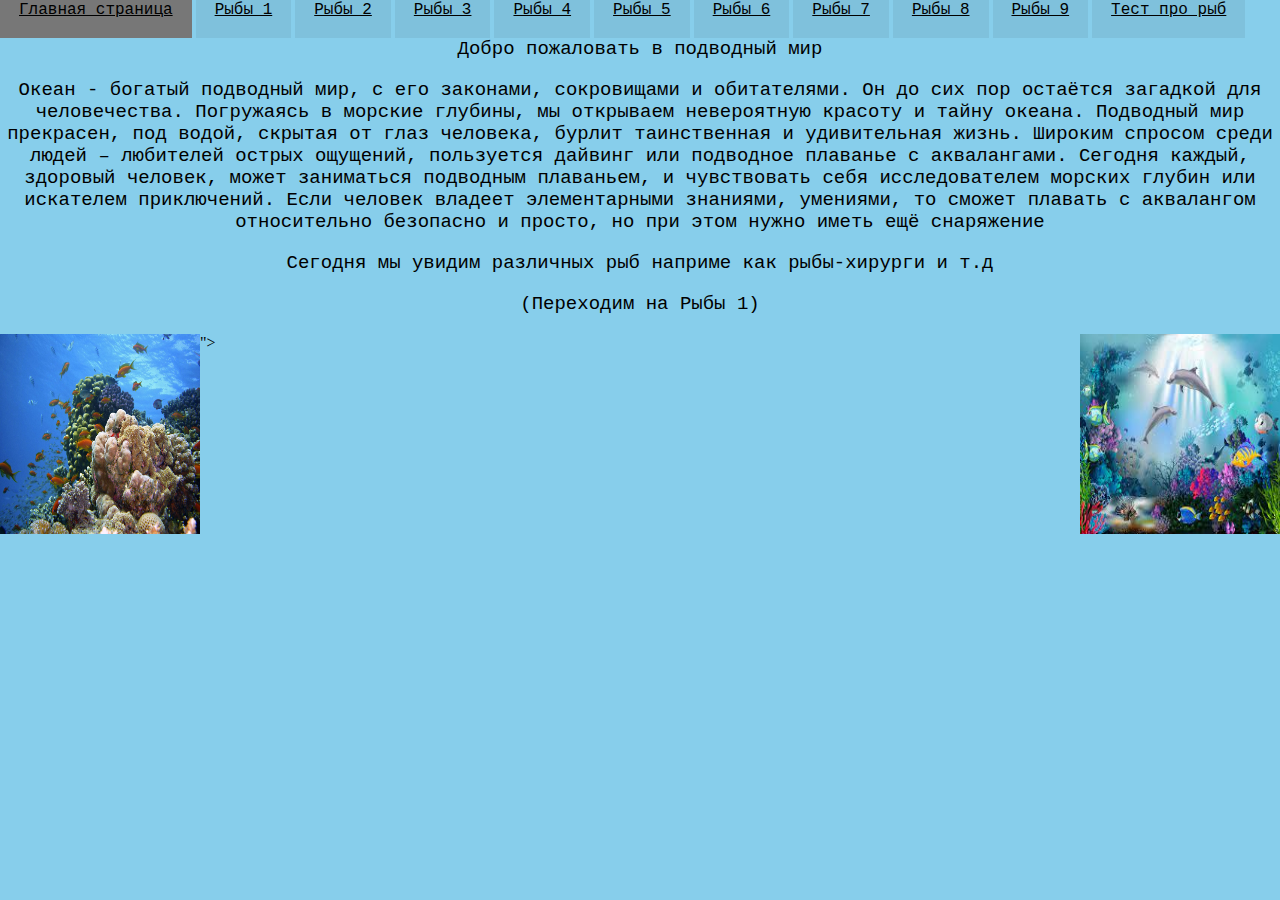
<file: index.html>
<!DOCTYPE html>
<html>
<head>
	<meta charset="utf-8">
	<meta name="viewport" content="width=device-width, initial-scale=1">
	<title>Хакатон</title>
	<link rel="stylesheet" type="text/css" href="style.css">
</head>
<body>
	<header><a href="index.html">Главная страница</a>
		<a href="Рыбы1.html">Рыбы 1</a>
		<a href="Рыбы2.html">Рыбы 2</a>
		<a href="Рыбы3.html">Рыбы 3</a>
		<a href="Рыбы4.html">Рыбы 4</a>
		<a href="Рыбы5.html">Рыбы 5</a>
		<a href="Рыбы6.html">Рыбы 6</a>
		<a href="Рыбы7.html">Рыбы 7</a>
		<a href="Рыбы8.html">Рыбы 8</a>
		<a href="Рыбы9.html">Рыбы 9</a>
		<a href="Тест про рыб.html">Тест про рыб</a>
	</header>
	

  <p class="n_p">Добро пожаловать в подводный мир</p>
  <p class="n_p">Океан - богатый подводный мир, с его законами, сокровищами и обитателями. Он до сих пор остаётся загадкой для человечества. Погружаясь в морские глубины, мы открываем невероятную красоту и тайну океана. Подводный мир прекрасен, под водой, скрытая от глаз человека, бурлит таинственная и удивительная жизнь.
Широким спросом среди людей – любителей острых ощущений, пользуется дайвинг или подводное плаванье с аквалангами. Сегодня каждый, здоровый человек, может заниматься подводным плаваньем, и чувствовать себя исследователем морских глубин или искателем приключений. Если человек владеет элементарными знаниями, умениями, то сможет плавать с аквалангом относительно безопасно и просто, но при этом нужно иметь ещё снаряжение</p>
  <p class="n_p">Сегодня мы увидим различных рыб наприме как рыбы-хирурги и т.д
  	<p class="n_p">(Переходим на Рыбы 1)
  </p>
 "> <img class="left" src="img/pic1.jpg" width="200"height="200">
  <img class="right" src="img/pic2.jpeg"width="200"height="200">
</body>
</html>
</file>
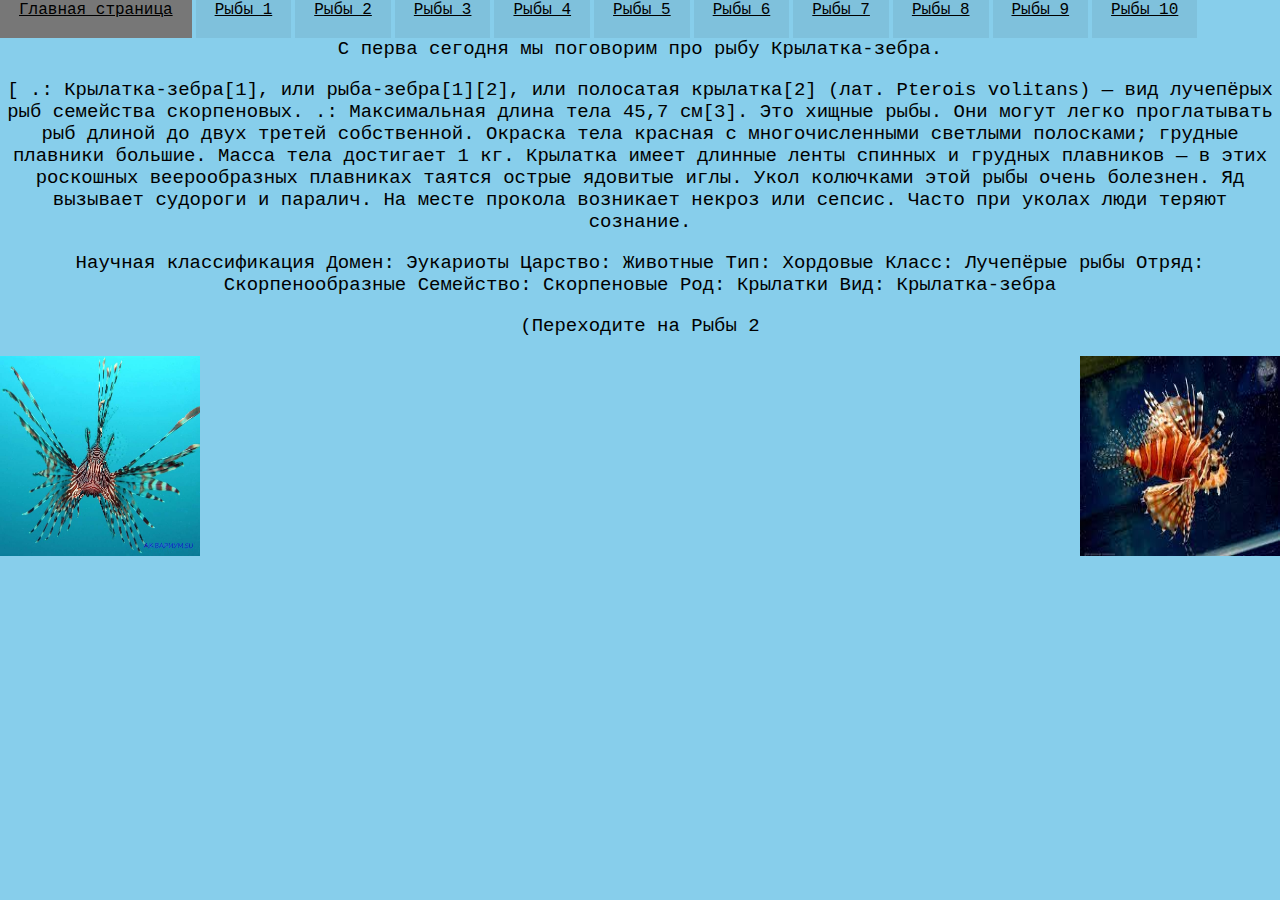
<file: Рыбы1.html>
<!DOCTYPE html>
<html>
<head>
	<meta charset="utf-8">
	<meta name="viewport" content="width=device-width, initial-scale=1">
	<title>Рыбы 1</title>
	<link rel="stylesheet" type="text/css" href="style.css">
</head>
<body>
	<header><a href="index.html">Главная страница</a>
		<a href="Рыбы1.html">Рыбы 1</a>
		<a href="Рыбы2.html">Рыбы 2</a>
		<a href="Рыбы3.html">Рыбы 3</a>
		<a href="Рыбы4.html">Рыбы 4</a>
		<a href="Рыбы5.html">Рыбы 5</a>
		<a href="Рыбы6.html">Рыбы 6</a>
		<a href="Рыбы7.html">Рыбы 7</a>
		<a href="Рыбы8.html">Рыбы 8</a>
		<a href="Рыбы9.html">Рыбы 9</a>
		<a href="Тест про рыб.html">Рыбы 10</a>
	</header>
	
<p class="n_p">С перва сегодня мы поговорим про рыбу Крылатка-зебра.</p>
  <p class="n_p">[ .: Крылатка-зебра[1], или рыба-зебра[1][2], или полосатая крылатка[2] (лат. Pterois volitans) — вид лучепёрых рыб семейства скорпеновых.
 .: Максимальная длина тела 45,7 см[3]. Это хищные рыбы. Они могут легко проглатывать рыб длиной до двух третей собственной. Окраска тела красная с многочисленными светлыми полосками; грудные плавники большие. Масса тела достигает 1 кг. Крылатка имеет длинные ленты спинных и грудных плавников — в этих роскошных веерообразных плавниках таятся острые ядовитые иглы. Укол колючками этой рыбы очень болезнен. Яд вызывает судороги и паралич. На месте прокола возникает некроз или сепсис. Часто при уколах люди теряют сознание.
 </p>
  <p class="n_p">Научная классификация
Домен:	Эукариоты
Царство:	Животные
Тип:	Хордовые
Класс:	Лучепёрые рыбы
Отряд:	Скорпенообразные
Семейство:	Скорпеновые
Род:	Крылатки
Вид:	Крылатка-зебра</p>
  <p class="n_p">(Переходите на Рыбы 2</p>
 <img class="left" src="img/pic3.jpg" width="200"height="200">
  <img class="right" src="img/pic4.jpeg"width="200"height="200">
</body>
</html>
</file>
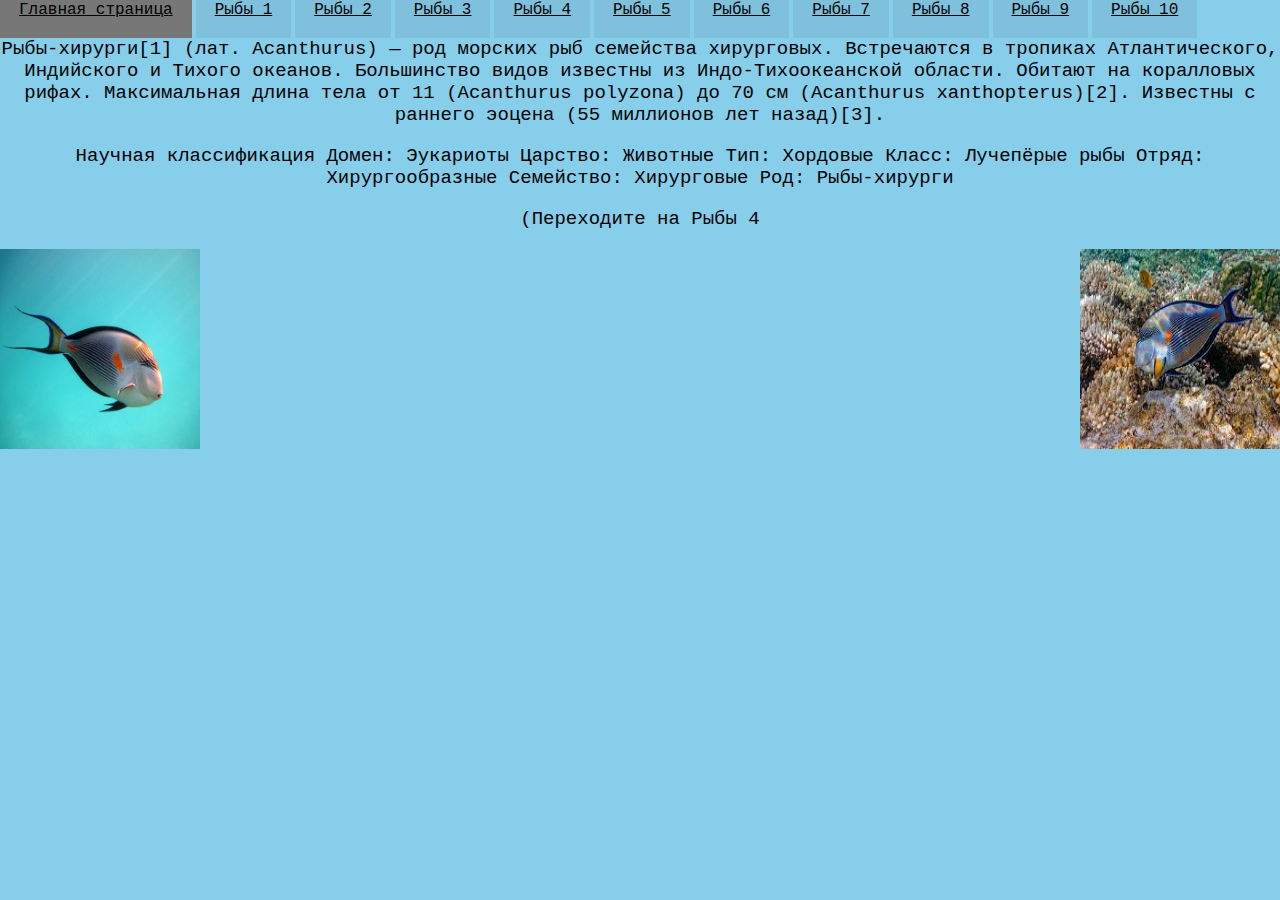
<file: Рыбы3.html>
<!DOCTYPE html>
<html>
<head>
	<meta charset="utf-8">
	<meta name="viewport" content="width=device-width, initial-scale=1">
	<title>Рыбы3</title>
	<link rel="stylesheet" type="text/css" href="style.css">
</head>
<body>
  <header><a href="index.html">Главная страница</a>
		<a href="Рыбы1.html">Рыбы 1</a>
		<a href="Рыбы2.html">Рыбы 2</a>
		<a href="Рыбы3.html">Рыбы 3</a>
		<a href="Рыбы4.html">Рыбы 4</a>
		<a href="Рыбы5.html">Рыбы 5</a>
		<a href="Рыбы6.html">Рыбы 6</a>
		<a href="Рыбы7.html">Рыбы 7</a>
		<a href="Рыбы8.html">Рыбы 8</a>
		<a href="Рыбы9.html">Рыбы 9</a>
		<a href="Тест про рыб.html">Рыбы 10</a>
	</header>
	<p class="n_p">Рыбы-хирурги[1] (лат. Acanthurus) — род морских рыб семейства хирурговых. Встречаются в тропиках Атлантического, Индийского и Тихого океанов. Большинство видов известны из Индо-Тихоокеанской области. Обитают на коралловых рифах. Максимальная длина тела от 11 (Acanthurus polyzona) до 70 см (Acanthurus xanthopterus)[2]. Известны с раннего эоцена (55 миллионов лет назад)[3].</p>
	<p class="n_p">Научная классификация
Домен:	Эукариоты
Царство:	Животные
Тип:	Хордовые
Класс:	Лучепёрые рыбы
Отряд:	Хирургообразные
Семейство:	Хирурговые
Род:	Рыбы-хирурги</p>
		<p class="n_p">(Переходите на Рыбы 4</p>
		 <img class="left" src="img/pic7.jpg" width="200"height="200">
         <img class="right" src="img/pic8.jpeg"width="200"height="200">
</body>
</html>
</file>
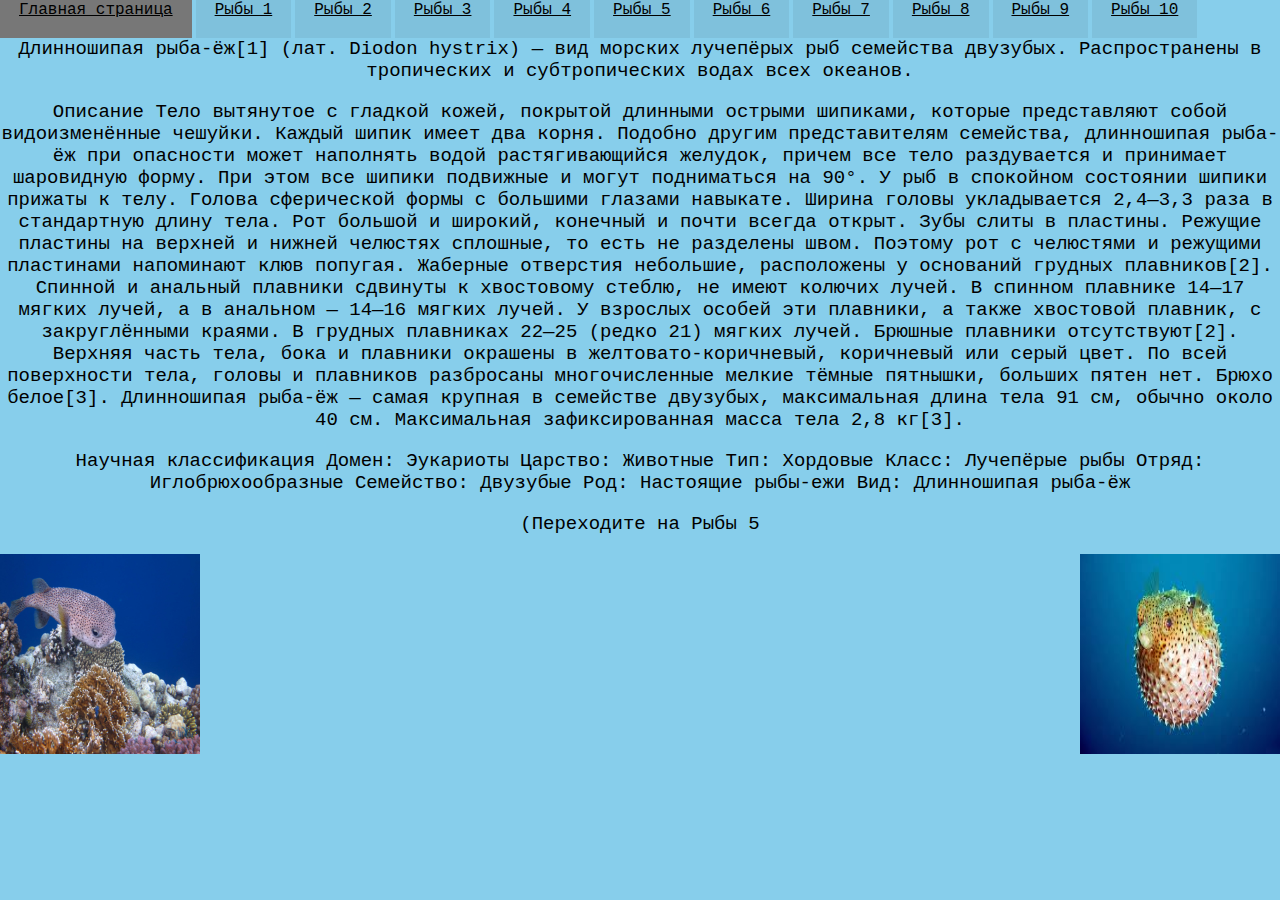
<file: Рыбы4.html>
<!DOCTYPE html>
<html>
<head>
	<meta charset="utf-8">
	<meta name="viewport" content="width=device-width, initial-scale=1">
	<title>4</title>
	<link rel="stylesheet" type="text/css" href="style.css">
</head>
<body>
  <header><a href="index.html">Главная страница</a>
		<a href="Рыбы1.html">Рыбы 1</a>
		<a href="Рыбы2.html">Рыбы 2</a>
		<a href="Рыбы3.html">Рыбы 3</a>
		<a href="Рыбы4.html">Рыбы 4</a>
		<a href="Рыбы5.html">Рыбы 5</a>
		<a href="Рыбы6.html">Рыбы 6</a>
		<a href="Рыбы7.html">Рыбы 7</a>
		<a href="Рыбы8.html">Рыбы 8</a>
		<a href="Рыбы9.html">Рыбы 9</a>
		<a href="Тест про рыб.html">Рыбы 10</a>
	</header>
	<p class="n_p">Длинношипая рыба-ёж[1] (лат. Diodon hystrix) — вид морских лучепёрых рыб семейства двузубых. Распространены в тропических и субтропических водах всех океанов.</p>
	<p class="n_p">Описание
Тело вытянутое с гладкой кожей, покрытой длинными острыми шипиками, которые представляют собой видоизменённые чешуйки. Каждый шипик имеет два корня. Подобно другим представителям семейства, длинношипая рыба-ёж при опасности может наполнять водой растягивающийся желудок, причем все тело раздувается и принимает шаровидную форму. При этом все шипики подвижные и могут подниматься на 90°. У рыб в спокойном состоянии шипики прижаты к телу. Голова сферической формы с большими глазами навыкате. Ширина головы укладывается 2,4—3,3 раза в стандартную длину тела. Рот большой и широкий, конечный и почти всегда открыт. Зубы слиты в пластины. Режущие пластины на верхней и нижней челюстях сплошные, то есть не разделены швом. Поэтому рот с челюстями и режущими пластинами напоминают клюв попугая. Жаберные отверстия небольшие, расположены у оснований грудных плавников[2].

Спинной и анальный плавники сдвинуты к хвостовому стеблю, не имеют колючих лучей. В спинном плавнике 14—17 мягких лучей, а в анальном — 14—16 мягких лучей. У взрослых особей эти плавники, а также хвостовой плавник, с закруглёнными краями. В грудных плавниках 22—25 (редко 21) мягких лучей. Брюшные плавники отсутствуют[2].

Верхняя часть тела, бока и плавники окрашены в желтовато-коричневый, коричневый или серый цвет. По всей поверхности тела, головы и плавников разбросаны многочисленные мелкие тёмные пятнышки, больших пятен нет. Брюхо белое[3].

Длинношипая рыба-ёж — самая крупная в семействе двузубых, максимальная длина тела 91 см, обычно около 40 см. Максимальная зафиксированная масса тела 2,8 кг[3].</p>
 <p class="n_p">Научная классификация
Домен:	Эукариоты
Царство:	Животные
Тип:	Хордовые
Класс:	Лучепёрые рыбы
Отряд:	Иглобрюхообразные
Семейство:	Двузубые
Род:	Настоящие рыбы-ежи
Вид:	Длинношипая рыба-ёж</p>
	<p class="n_p">(Переходите на Рыбы 5</p>
	 <img class="left" src="img/pic9.jpeg" width="200"height="200">
  <img class="right" src="img/pic10.jpeg"width="200"height="200">
</body>
</html>
</file>
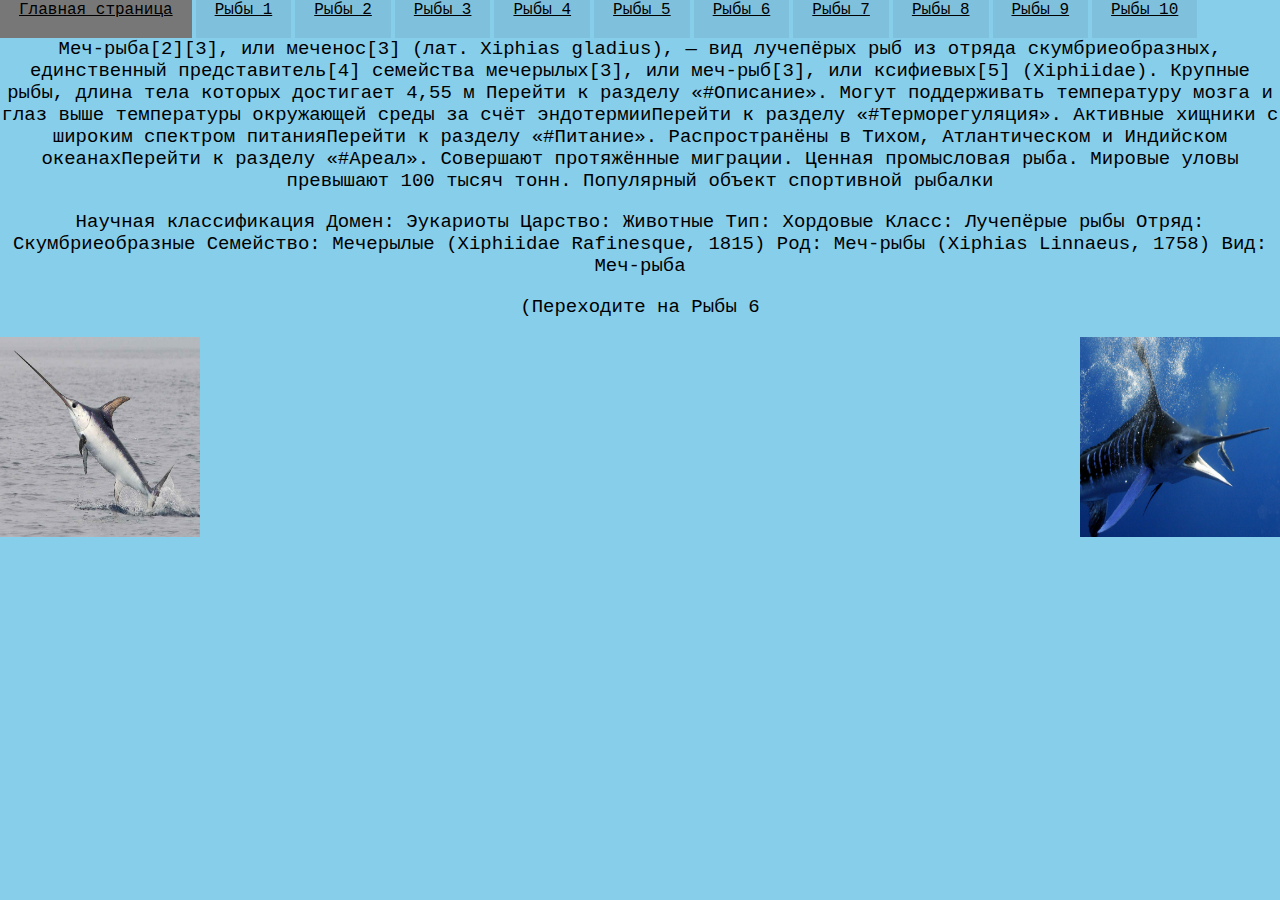
<file: Рыбы5.html>
<!DOCTYPE html>
<html>
<head>
	<meta charset="utf-8">
	<meta name="viewport" content="width=device-width, initial-scale=1">
	<title>5</title>
	<link rel="stylesheet" type="text/css" href="style.css">
</head>
<body>
  <header><a href="index.html">Главная страница</a>
		<a href="Рыбы1.html">Рыбы 1</a>
		<a href="Рыбы2.html">Рыбы 2</a>
		<a href="Рыбы3.html">Рыбы 3</a>
		<a href="Рыбы4.html">Рыбы 4</a>
		<a href="Рыбы5.html">Рыбы 5</a>
		<a href="Рыбы6.html">Рыбы 6</a>
		<a href="Рыбы7.html">Рыбы 7</a>
		<a href="Рыбы8.html">Рыбы 8</a>
		<a href="Рыбы9.html">Рыбы 9</a>
		<a href="Тест про рыб.html">Рыбы 10</a>
	</header>
	<p class="n_p">Меч-рыба[2][3], или меченос[3] (лат. Xiphias gladius), — вид лучепёрых рыб из отряда скумбриеобразных, единственный представитель[4] семейства мечерылых[3], или меч-рыб[3], или ксифиевых[5] (Xiphiidae). Крупные рыбы, длина тела которых достигает 4,55 м Перейти к разделу «#Описание». Могут поддерживать температуру мозга и глаз выше температуры окружающей среды за счёт эндотермииПерейти к разделу «#Терморегуляция». Активные хищники с широким спектром питанияПерейти к разделу «#Питание». Распространёны в Тихом, Атлантическом и Индийском океанахПерейти к разделу «#Ареал». Совершают протяжённые миграции. Ценная промысловая рыба. Мировые уловы превышают 100 тысяч тонн. Популярный объект спортивной рыбалки</p>
	<p class="n_p">Научная классификация
Домен:	Эукариоты
Царство:	Животные
Тип:	Хордовые
Класс:	Лучепёрые рыбы
Отряд:	Скумбриеобразные
Семейство:	Мечерылые (Xiphiidae Rafinesque, 1815)
Род:	Меч-рыбы (Xiphias Linnaeus, 1758)
Вид:	Меч-рыба</p>
		<p class="n_p">(Переходите на Рыбы 6</p>
		 <img class="left" src="img/pic11.jpg" width="200"height="200">
  <img class="right" src="img/pic12.jpg"width="200"height="200">
</body>
</html>
</file>
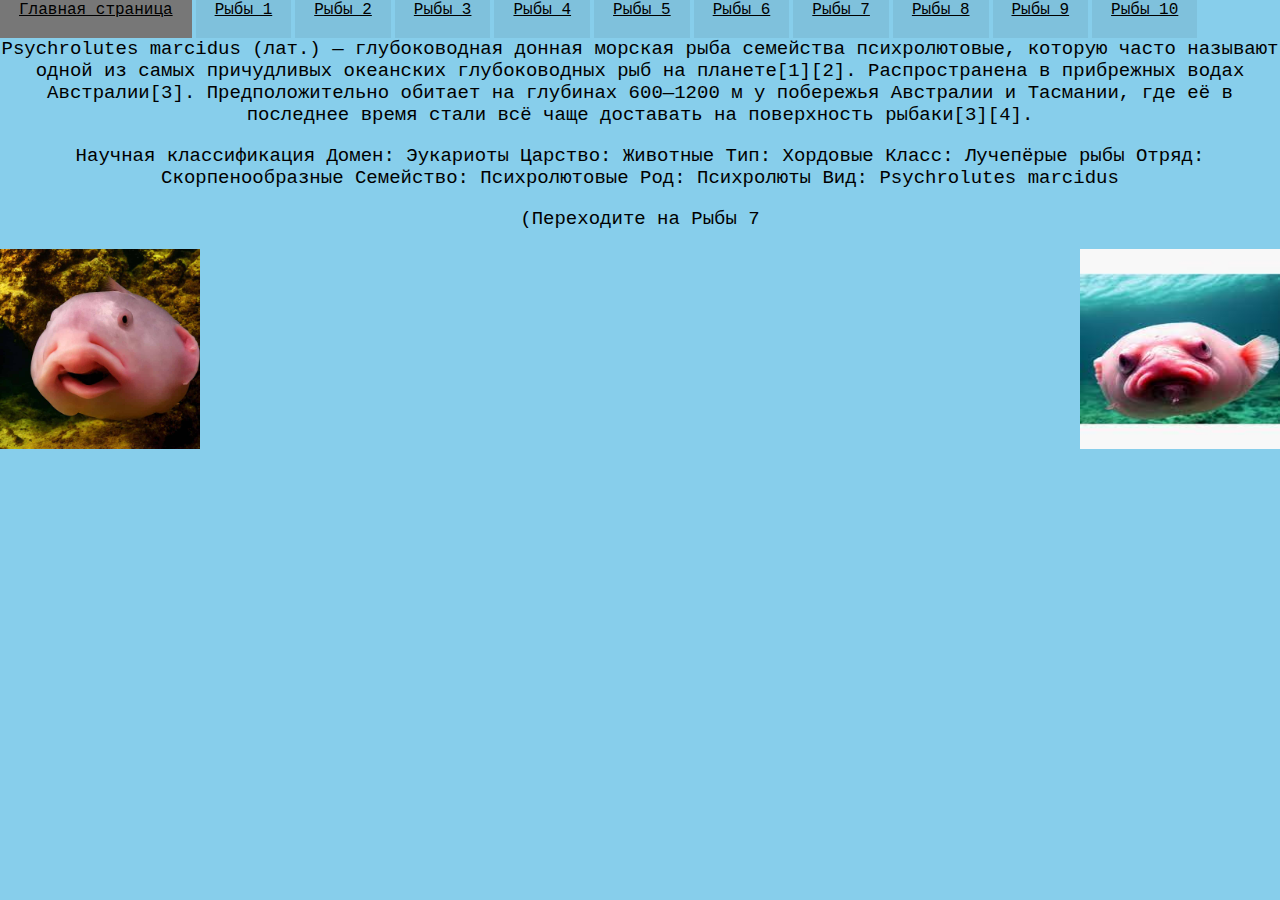
<file: Рыбы6.html>
<!DOCTYPE html>
<html>
<head>
	<meta charset="utf-8">
	<meta name="viewport" content="width=device-width, initial-scale=1">
	<title>6</title>
	<link rel="stylesheet" type="text/css" href="style.css">
</head>
<body>
  <header><a href="index.html">Главная страница</a>
		<a href="Рыбы1.html">Рыбы 1</a>
		<a href="Рыбы2.html">Рыбы 2</a>
		<a href="Рыбы3.html">Рыбы 3</a>
		<a href="Рыбы4.html">Рыбы 4</a>
		<a href="Рыбы5.html">Рыбы 5</a>
		<a href="Рыбы6.html">Рыбы 6</a>
		<a href="Рыбы7.html">Рыбы 7</a>
		<a href="Рыбы8.html">Рыбы 8</a>
		<a href="Рыбы9.html">Рыбы 9</a>
		<a href="Тест про рыб.html">Рыбы 10</a>
	</header>
	<p class="n_p">Psychrolutes marcidus (лат.) — глубоководная донная морская рыба семейства психролютовые, которую часто называют одной из самых причудливых океанских глубоководных рыб на планете[1][2]. Распространена в прибрежных водах Австралии[3]. Предположительно обитает на глубинах 600—1200 м у побережья Австралии и Тасмании, где её в последнее время стали всё чаще доставать на поверхность рыбаки[3][4].</p>
	<p class="n_p">Научная классификация
Домен:	Эукариоты
Царство:	Животные
Тип:	Хордовые
Класс:	Лучепёрые рыбы
Отряд:	Скорпенообразные
Семейство:	Психролютовые
Род:	Психролюты
Вид:	Psychrolutes marcidus </p>
		<p class="n_p">(Переходите на Рыбы 7</p>
		 <img class="left" src="img/pic13.jpg" width="200"height="200">
  <img class="right" src="img/pic14.jpeg"width="200"height="200">
</body>
</html>
</file>
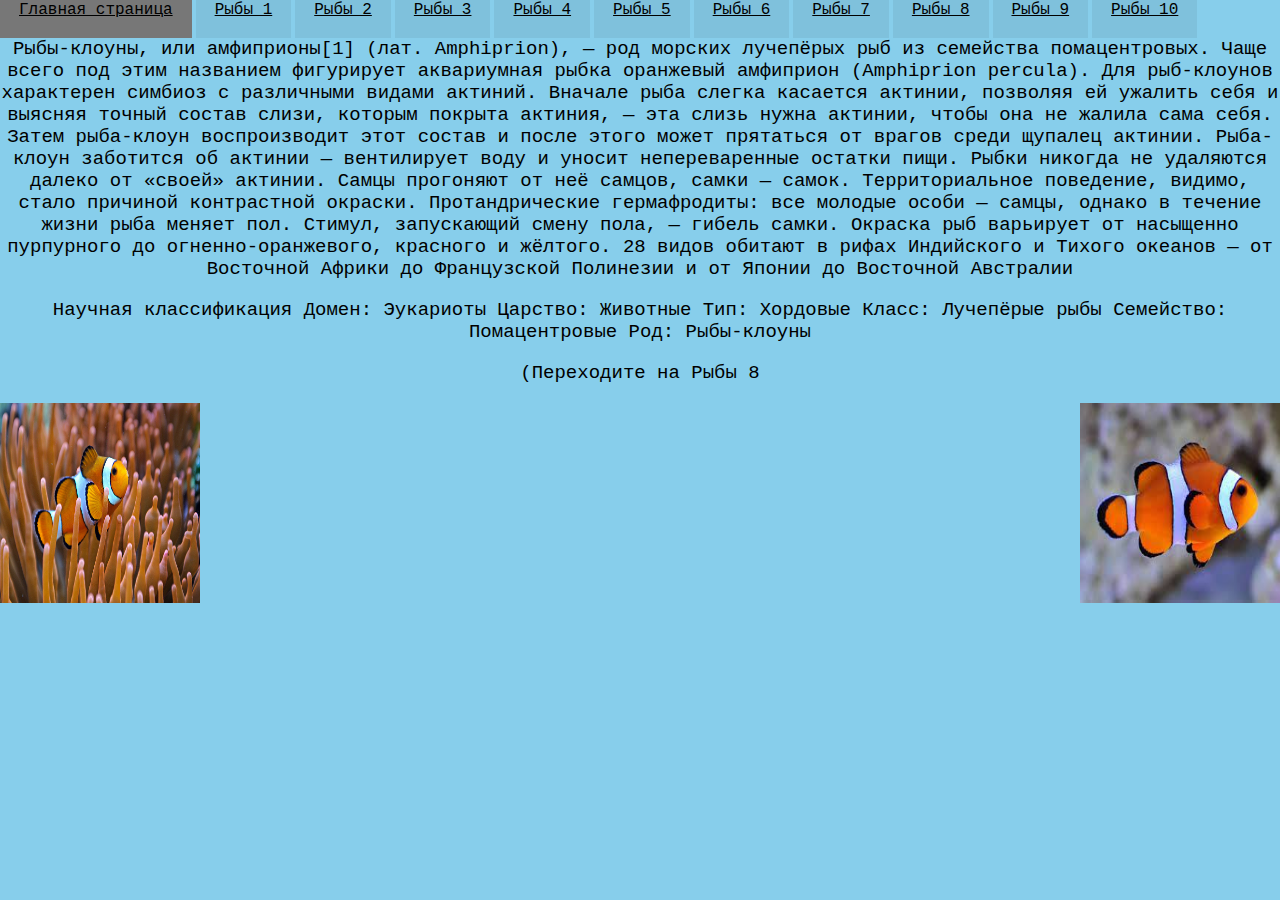
<file: Рыбы7.html>
<!DOCTYPE html>
<html>
<head>
	<meta charset="utf-8">
	<meta name="viewport" content="width=device-width, initial-scale=1">
	<title>7</title>
	<link rel="stylesheet" type="text/css" href="style.css">
</head>
<body>
  <header><a href="index.html">Главная страница</a>
		<a href="Рыбы1.html">Рыбы 1</a>
		<a href="Рыбы2.html">Рыбы 2</a>
		<a href="Рыбы3.html">Рыбы 3</a>
		<a href="Рыбы4.html">Рыбы 4</a>
		<a href="Рыбы5.html">Рыбы 5</a>
		<a href="Рыбы6.html">Рыбы 6</a>
		<a href="Рыбы7.html">Рыбы 7</a>
		<a href="Рыбы8.html">Рыбы 8</a>
		<a href="Рыбы9.html">Рыбы 9</a>
		<a href="Тест про рыб.html">Рыбы 10</a>
	</header>
	<p class="n_p">Рыбы-клоуны, или амфиприоны[1] (лат. Amphiprion), — род морских лучепёрых рыб из семейства помацентровых. Чаще всего под этим названием фигурирует аквариумная рыбка оранжевый амфиприон (Amphiprion percula).

Для рыб-клоунов характерен симбиоз с различными видами актиний. Вначале рыба слегка касается актинии, позволяя ей ужалить себя и выясняя точный состав слизи, которым покрыта актиния, — эта слизь нужна актинии, чтобы она не жалила сама себя. Затем рыба-клоун воспроизводит этот состав и после этого может прятаться от врагов среди щупалец актинии. Рыба-клоун заботится об актинии — вентилирует воду и уносит непереваренные остатки пищи. Рыбки никогда не удаляются далеко от «своей» актинии. Самцы прогоняют от неё самцов, самки — самок. Территориальное поведение, видимо, стало причиной контрастной окраски. Протандрические гермафродиты: все молодые особи — самцы, однако в течение жизни рыба меняет пол. Стимул, запускающий смену пола, — гибель самки.

Окраска рыб варьирует от насыщенно пурпурного до огненно-оранжевого, красного и жёлтого.

28 видов обитают в рифах Индийского и Тихого океанов — от Восточной Африки до Французской Полинезии и от Японии до Восточной Австралии</p>
	<p class="n_p">Научная классификация
Домен:	Эукариоты
Царство:	Животные
Тип:	Хордовые
Класс:	Лучепёрые рыбы
Семейство:	Помацентровые
Род:	Рыбы-клоуны</p>
		<p class="n_p">(Переходите на Рыбы 8</p>
		 <img class="left" src="img/pic15.jpg" width="200"height="200">
  <img class="right" src="img/pic16.jpeg"width="200"height="200">
</body>
</html>
</file>
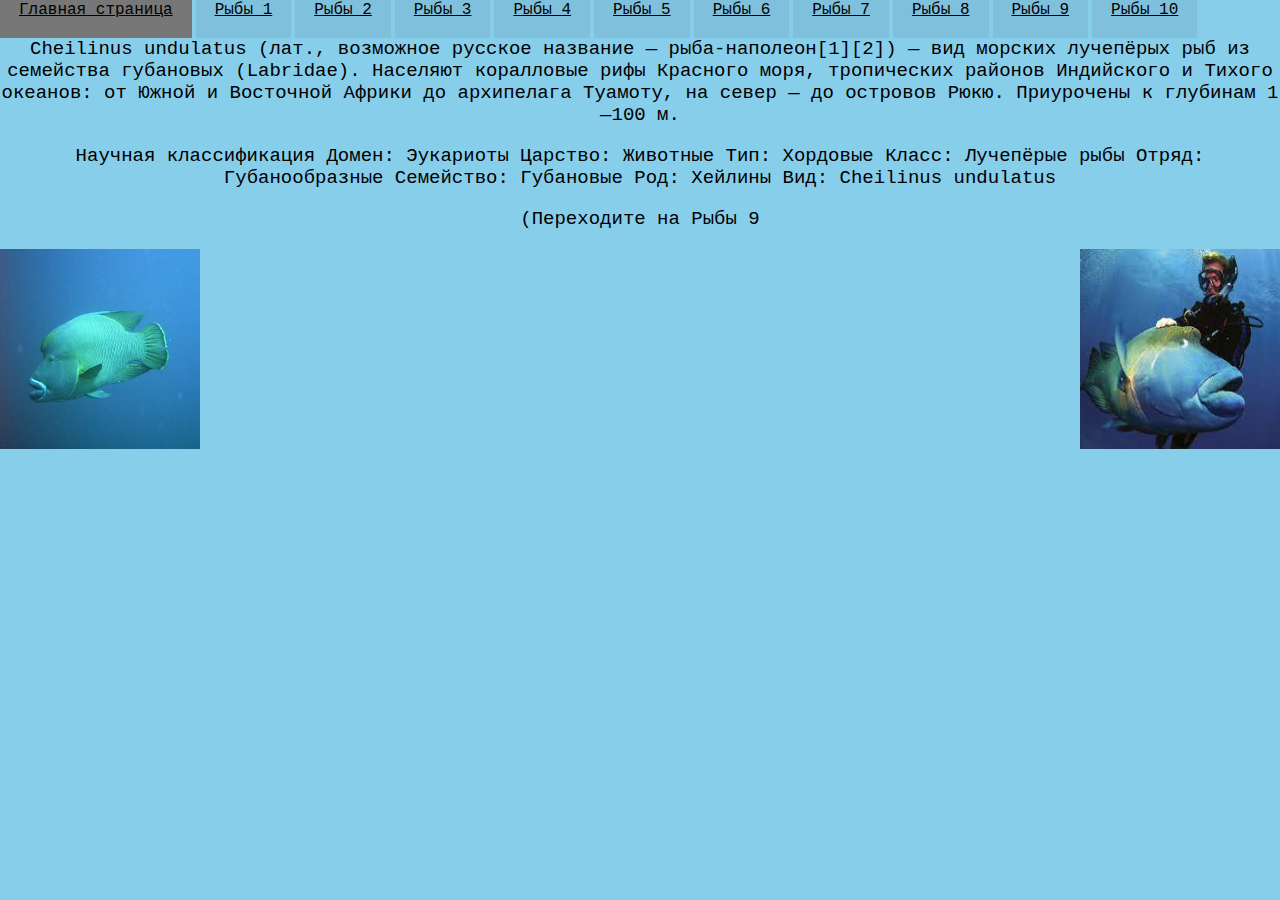
<file: Рыбы8.html>
<!DOCTYPE html>
<html>
<head>
	<meta charset="utf-8">
	<meta name="viewport" content="width=device-width, initial-scale=1">
	<title>8</title>
	<link rel="stylesheet" type="text/css" href="style.css">
</head>
<body>
  <header><a href="index.html">Главная страница</a>
		<a href="Рыбы1.html">Рыбы 1</a>
		<a href="Рыбы2.html">Рыбы 2</a>
		<a href="Рыбы3.html">Рыбы 3</a>
		<a href="Рыбы4.html">Рыбы 4</a>
		<a href="Рыбы5.html">Рыбы 5</a>
		<a href="Рыбы6.html">Рыбы 6</a>
		<a href="Рыбы7.html">Рыбы 7</a>
		<a href="Рыбы8.html">Рыбы 8</a>
		<a href="Рыбы9.html">Рыбы 9</a>
		<a href="Тест про рыб.html">Рыбы 10</a>
	</header>
	<p class="n_p">Cheilinus undulatus (лат., возможное русское название — рыба-наполеон[1][2]) — вид морских лучепёрых рыб из семейства губановых (Labridae). Населяют коралловые рифы Красного моря, тропических районов Индийского и Тихого океанов: от Южной и Восточной Африки до архипелага Туамоту, на север — до островов Рюкю. Приурочены к глубинам 1—100 м.</p>
	<p class="n_p">Научная классификация
Домен:	Эукариоты
Царство:	Животные
Тип:	Хордовые
Класс:	Лучепёрые рыбы
Отряд:	Губанообразные
Семейство:	Губановые
Род:	Хейлины
Вид:	Cheilinus undulatus</p>
		<p class="n_p">(Переходите на Рыбы 9</p>
		 <img class="left" src="img/pic17.jpg" width="200"height="200">
  <img class="right" src="img/pic18.jpeg"width="200"height="200">
</body>
</html>
</file>
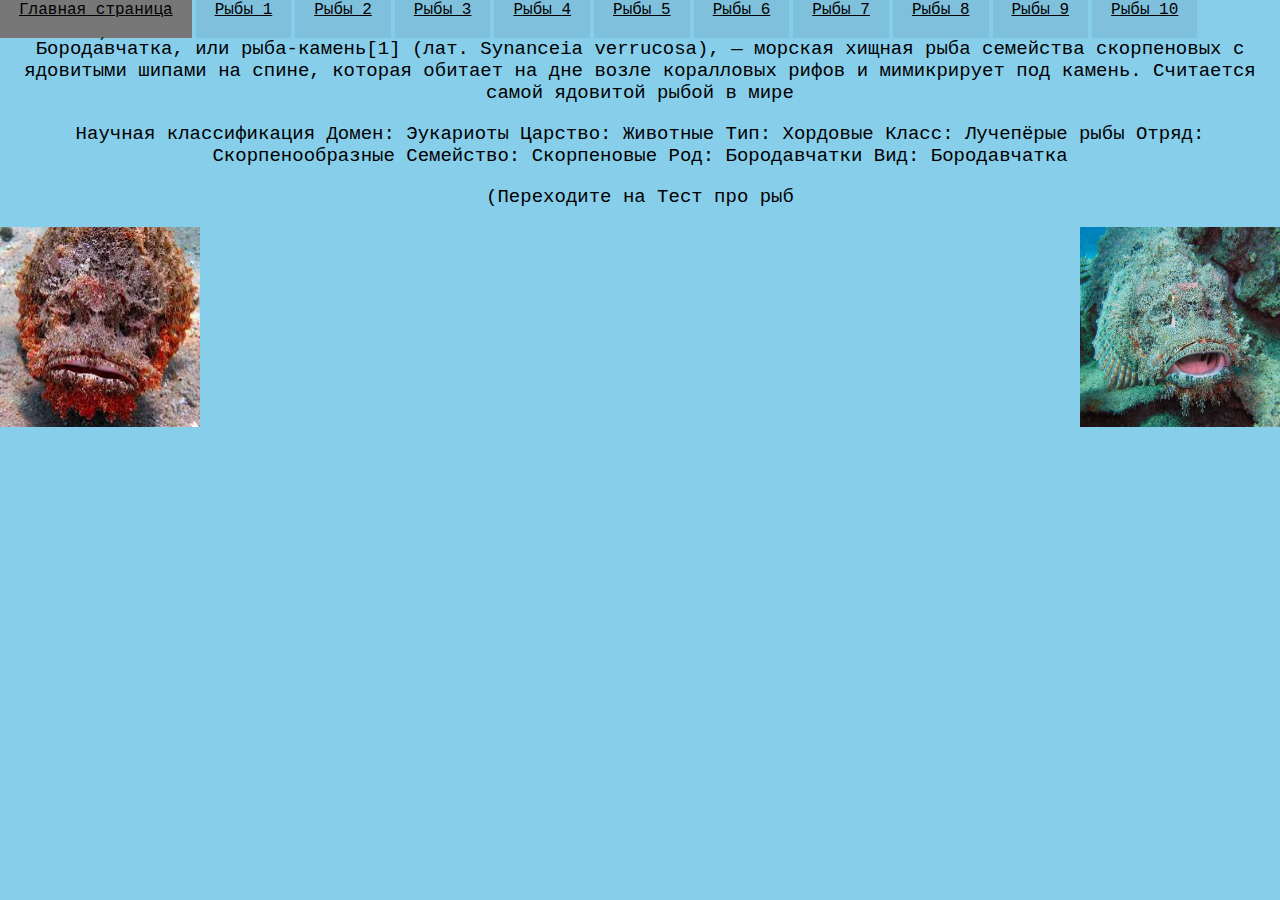
<file: Рыбы9.html>
<!DOCTYPE html>
<html>
<head>
	<meta charset="utf-8">
	<meta name="viewport" content="width=device-width, initial-scale=1">
	<title>9</title>
	<link rel="stylesheet" type="text/css" href="style.css">
</head>
<body>
  <header><a href="index.html">Главная страница</a>
		<a href="Рыбы1.html">Рыбы 1</a>
		<a href="Рыбы2.html">Рыбы 2</a>
		<a href="Рыбы3.html">Рыбы 3</a>
		<a href="Рыбы4.html">Рыбы 4</a>
		<a href="Рыбы5.html">Рыбы 5</a>
		<a href="Рыбы6.html">Рыбы 6</a>
		<a href="Рыбы7.html">Рыбы 7</a>
		<a href="Рыбы8.html">Рыбы 8</a>
		<a href="Рыбы9.html">Рыбы 9</a>
		<a href="Тест про рыб.html">Рыбы 10</a>
	</header>
	<p class="n_p">Борода́вчатка, или рыба-камень[1] (лат. Synanceia verrucosa), — морская хищная рыба семейства скорпеновых с ядовитыми шипами на спине, которая обитает на дне возле коралловых рифов и мимикрирует под камень. Считается самой ядовитой рыбой в мире</p>
	<p class="n_p">Научная классификация
Домен:	Эукариоты
Царство:	Животные
Тип:	Хордовые
Класс:	Лучепёрые рыбы
Отряд:	Скорпенообразные
Семейство:	Скорпеновые
Род:	Бородавчатки
Вид:	Бородавчатка</p>
		<p class="n_p">(Переходите на Тест про рыб</p>
		 <img class="left" src="img/pic19.jpeg" width="200"height="200">
  <img class="right" src="img/pic20.jpg"width="200"height="200">
</body>
</html>
</file>
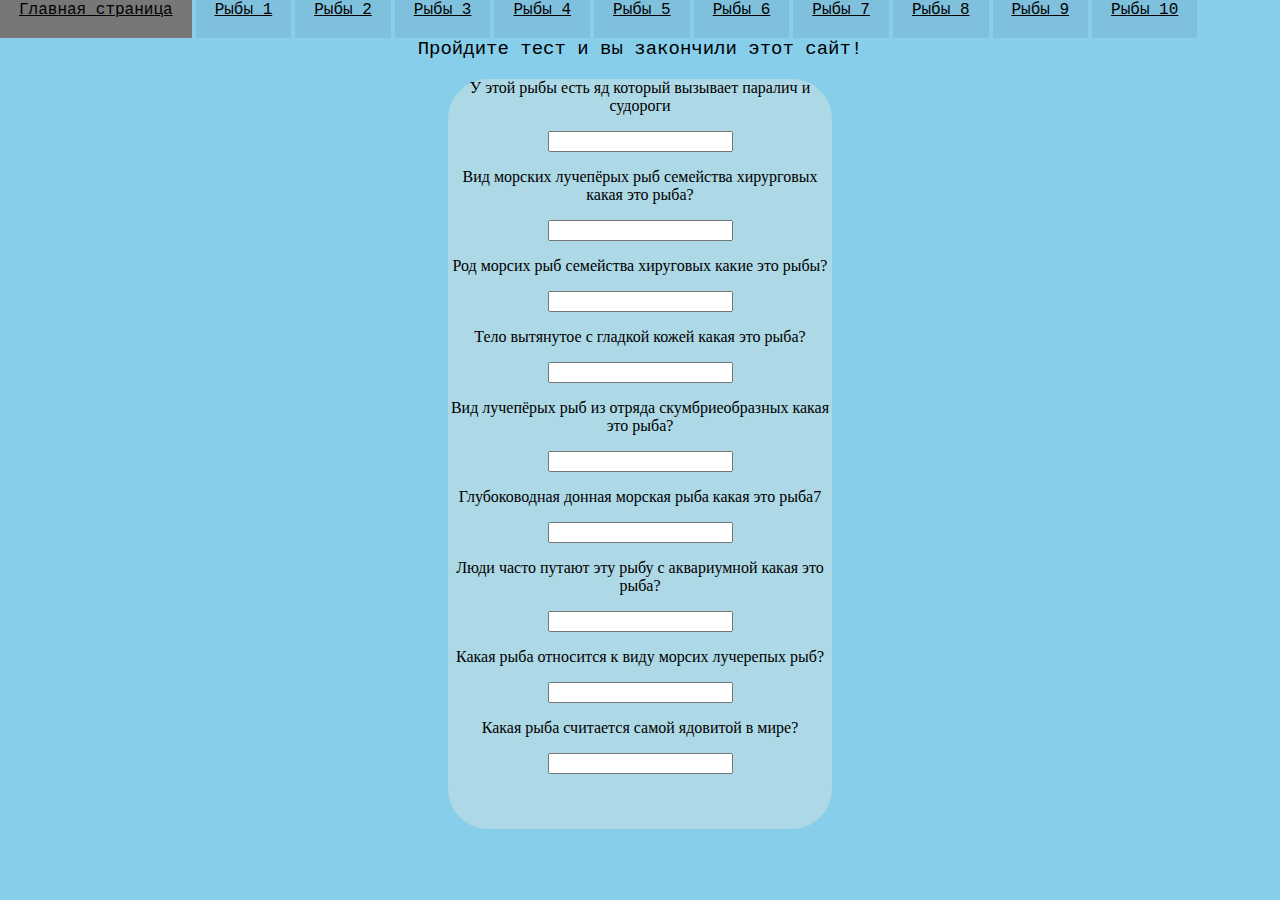
<file: Тест про рыб.html>
<!DOCTYPE html>
<html>
<head>
	<meta charset="utf-8">
	<meta name="viewport" content="width=device-width, initial-scale=1">
	<title>10</title>
	<link rel="stylesheet" type="text/css" href="style.css">
</head>
<body>
	
  <header><a href="index.html">Главная страница</a>
		<a href="Рыбы1.html">Рыбы 1</a>
		<a href="Рыбы2.html">Рыбы 2</a>
		<a href="Рыбы3.html">Рыбы 3</a>
		<a href="Рыбы4.html">Рыбы 4</a>
		<a href="Рыбы5.html">Рыбы 5</a>
		<a href="Рыбы6.html">Рыбы 6</a>
		<a href="Рыбы7.html">Рыбы 7</a>
		<a href="Рыбы8.html">Рыбы 8</a>
		<a href="Рыбы9.html">Рыбы 9</a>
		<a href="Рыбы10.html">Рыбы 10</a>
	</header>
	<p class="n_p">Пройдите тест и вы закончили этот сайт!</p>
	<form class="form_box">
	
 	


 	<p class="form_text">У этой рыбы есть яд который вызывает паралич и судороги</p>
 	<input type="text"class="form_input">
<p class="form_text">Вид морских лучепёрых рыб семейства хирурговых какая это рыба?</p>
 	<input type="text"class="form_input">
<p class="form_text">Род морсих рыб семейства хируговых какие это рыбы?</p>
 	<input type="text"class="form_input">
 <p class="form_text">Тело вытянутое с гладкой кожей какая это рыба?</p>
    <input type="text"class="form_input">
  <p class="form_text">Вид лучепёрых рыб из отряда скумбриеобразных какая это рыба?</p>
     <input type="text"class="form_input">
   <p class="form_text">Глубоководная донная морская рыба какая это рыба7</p>
      <input type="text"class="form_input">
    <p class="form_text">Люди часто путают эту рыбу с аквариумной какая это рыба?</p>
      <input type="text"class="form_input">
     <p class="form_text">Какая рыба относится к виду морсих лучерепых рыб?</p>
     <input type="text" class="form_input">
     <p class="form_text">Какая рыба считается самой ядовитой в мире?</p>
      <input type="text" class="form_input">
	 

 </form>
	
</body>
</html>
</file>
<file: style.css>
.n_p{
	text-align: center;
	color: black;
    font-size: 19px;
    font-family: Courier;
} 
	
.left {
	float: left;
}

.right {
	float: right;
}
body{
	background-color:skyblue;
    margin: 0 auto;
                        }
                           
	
	


a {
	padding: 19px;
	background: #1111;
	color: black;
	font-family: Courier;
}

a:hover {
	background: #777;
}
	.form_box{
		
		 text-align:center;
            background-color: lightblue;
             margin: 0 auto;
             border-radius:40px;
              
             width:30%;
         height:750px;}
</file>
